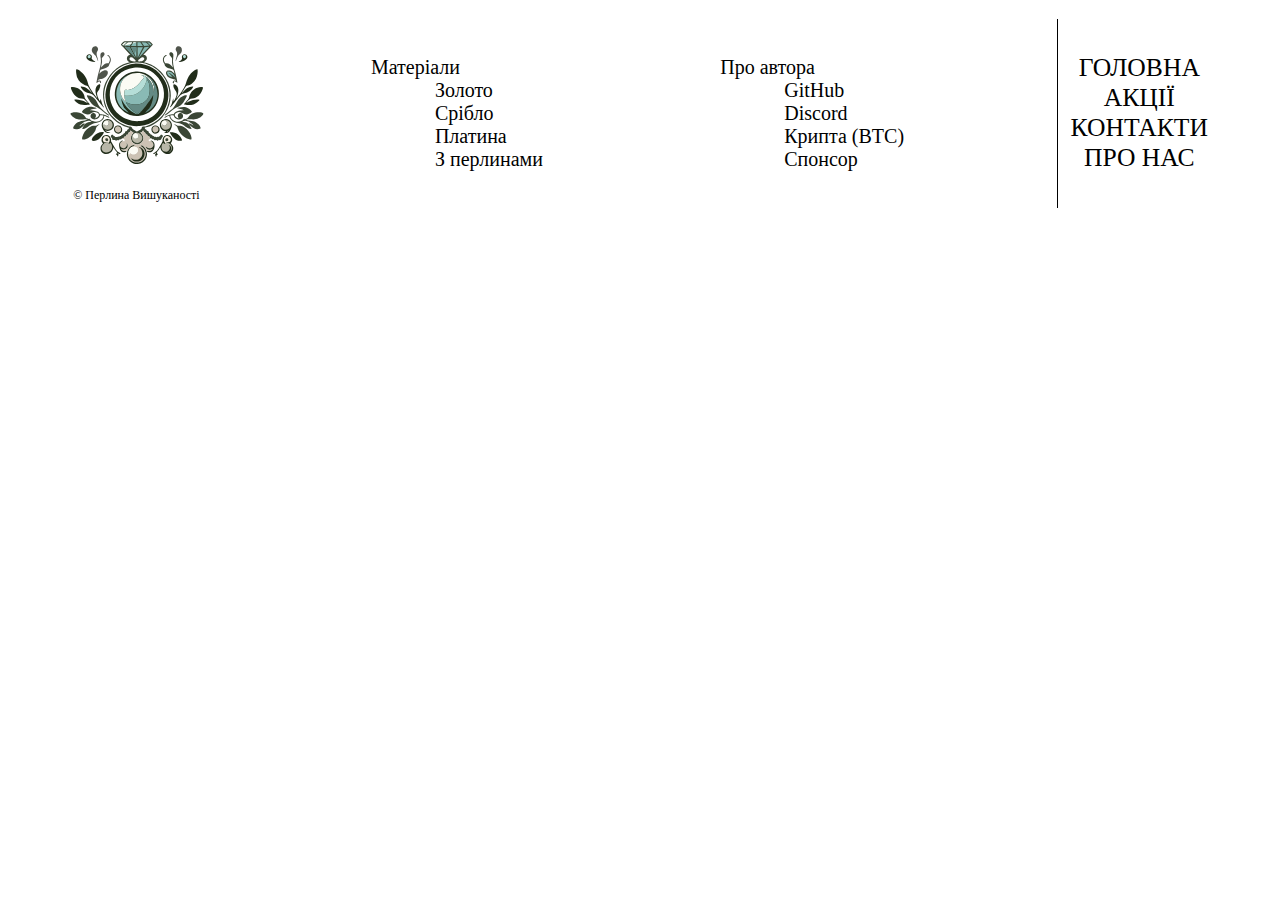
<file: templates/footer.html>
<html>
    <link rel="stylesheet" href="/static/css/footer.css">
    <script src="/static/js/footer.js"></script>
    <footer>
        <span id="message" style="display: none;"></span>
        <div class="logo">
            <img src="/static/img/logo.svg"/>
            <span>&copy Перлина Вишуканості</span>
        </div>
        <div class="links_list">
            <ul>
                <li>Матеріали</li>
                <li onclick="window.location='/gold/'">Золото</li>
                <li onclick="window.location='/silver/'">Срібло</li>
                <li onclick="window.location='/platuna/'">Платина</li>
                <li onclick="window.location='/perls/'">З перлинами</li>
            </ul>
        </div>
        <div class="links_list">
            <ul>
                <li>Про автора</li>
                <li onclick="window.open('https://github.com/Evailix')">GitHub</li>
                <li onclick="copyToClipboard('evailix'); show_message()">Discord</li>
                <li onclick="copyToClipboard('38nY4sxZLdRvRAR4sUGWEDCn7HqnjpmXeJ'); show_message()">Крипта (BTC)</li>
                <li onclick="window.location='http://radio.grafgrei.tech/'">Спонсор</li>
                <li></li>
            </ul>
        </div>
        <div class="menu_list">
            <ul>
                <li onclick="window.location='/'">ГОЛОВНА</li>
                <li onclick="window.location='/discounts/'">АКЦІЇ</li>
                <li onclick="window.location='/contacts/'">КОНТАКТИ</li>
                <li onclick="window.location='/about/'">ПРО НАС</li>
            </ul>
        </div>
    </footer>
</html>
</file>
<file: static/css/footer.css>
footer {
    background-color: var(--primary);
}

@media (min-width: 800px)  {

    #message {
        position: absolute;
        z-index: 200;
        background: rgba(255, 255, 255, 0.46);
        border-radius: 5px;
        box-shadow: 0 4px 30px rgba(0, 0, 0, 0.1);
        backdrop-filter: blur(6.7px);
        -webkit-backdrop-filter: blur(6.7px);
        padding: 1px;
    }

    footer {
        display: flex;
        flex-direction: row;
        justify-content: space-between;
        align-items: end;
        height: clamp(160px, 19vw, 210px);
        .logo {
            margin-right: 5vw;
            margin-left: 3vw;
            display: flex;
            flex-direction: column;
            height: 100%;
            text-align: center;
            font-size: clamp(5px, 1vw, 12px);
            span {
                height: 100%;
            }
            img {
                height: clamp(140px, 16vw, 180px);
                width: clamp(140px, 16vw, 180px);
            }
        }

        .links_list {
            height: 100%;
            display: flex;
            flex-direction: column;
            align-items: center;
            justify-content: center;
            margin: 0 1vw;
            ul {
                display: flex;
                flex-direction: column;
                align-items: start;
                justify-content: center;
                padding: 0;
                margin: 0;
                list-style: none;
                height: 100%;
                li {
                    font-size: clamp(16px, 2vw, 20px)
                }

                li:not(:first-child) {
                    width: 15vw;
                    margin-left: 5vw;
                }

                li:not(:first-child):hover {
                    transition-duration: .5s;
                    background-color: black;
                    color: white;
                    cursor: pointer;
                }
            }
        }

        .menu_list {
            display: flex;
            align-items: center;
            margin-right: 5vw;
            height: 100%;
            ul {
                display: flex;
                flex-direction: column;
                justify-content: center;
                margin: 0;
                padding: 0 0 0 1vw;
                border-left: black solid 1px;
                font-size: clamp(16px, 2vw, 30px);
                height: 90%;
                text-align: center;
                list-style: none;

                li:hover{
                    cursor: pointer;
                    transition-duration: .5s;
                    background-color: black;
                    color: white;
                }
            }
        }
    }
}
</file>
